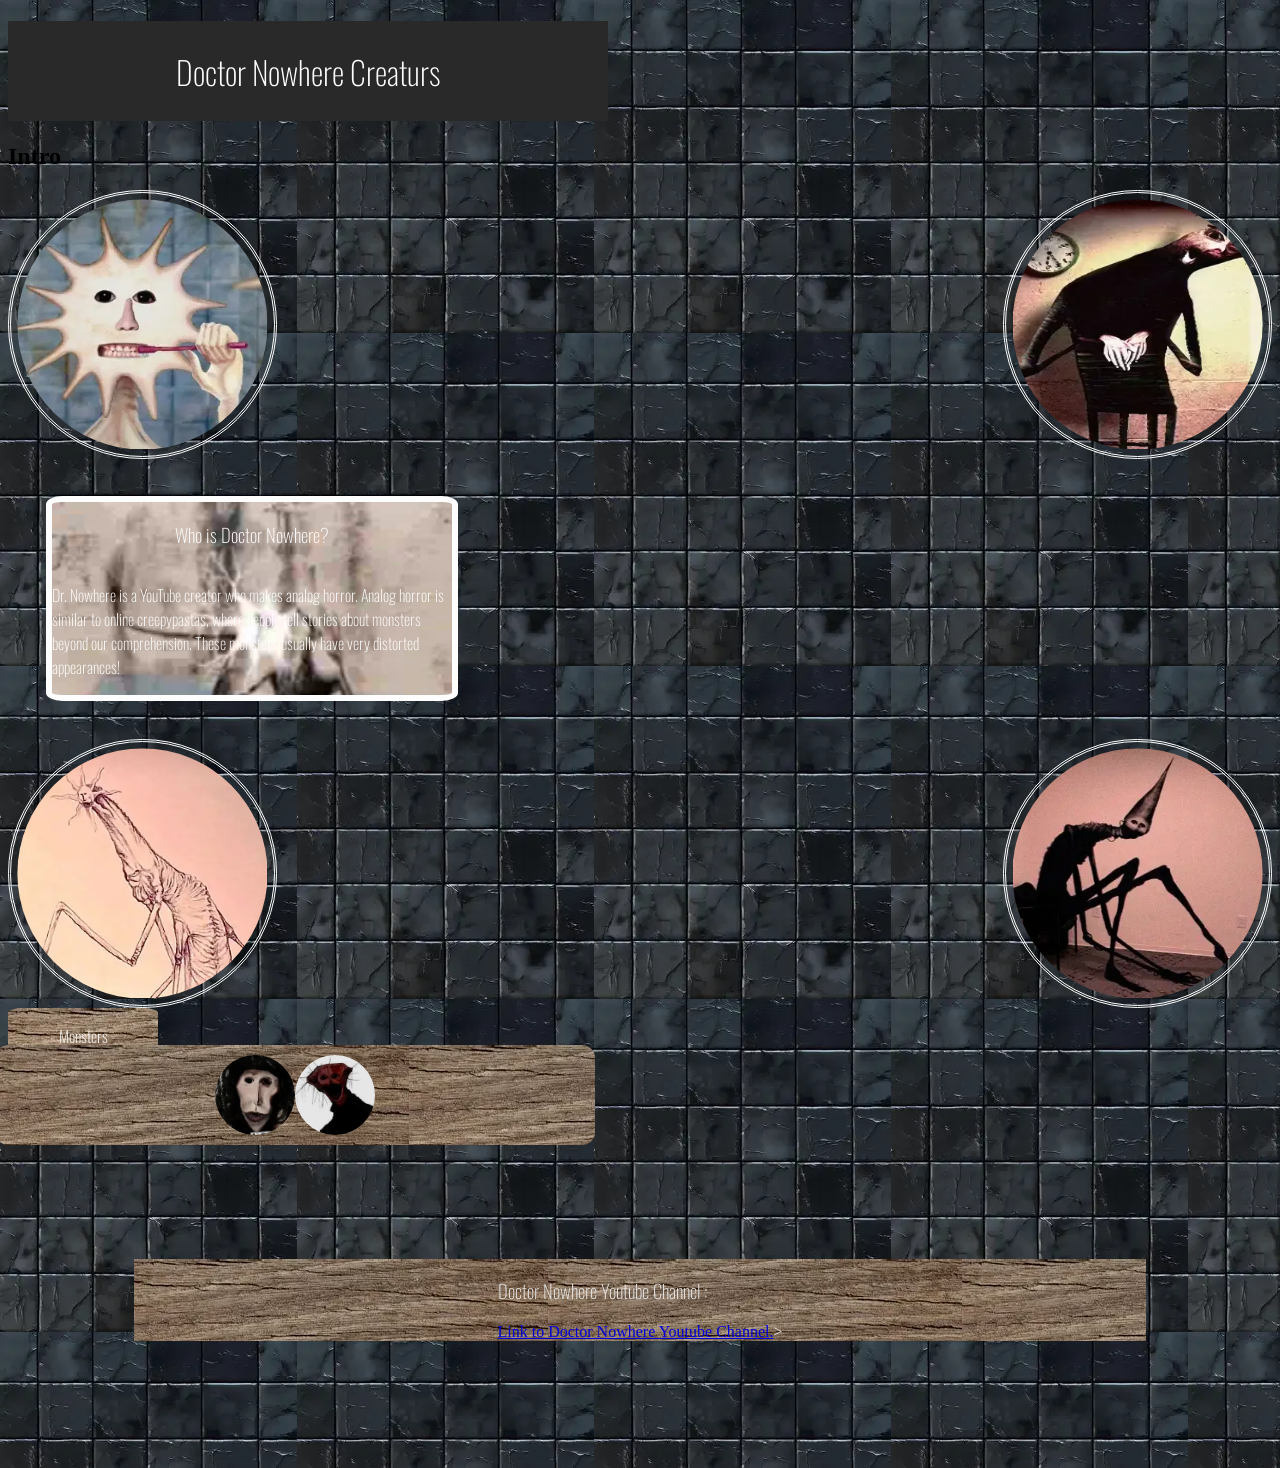
<file: index.html>
<!DOCTYPE html>
<html lang="en">
<head>
    <link rel="stylesheet" href="Style1.css">
    <meta charset="UTF-8">
    <meta name="viewport" content="width=device-width, initial-scale=1.0">
    <title>Document</title>
    <link rel="preconnect" href="https://fonts.googleapis.com">
<link rel="preconnect" href="https://fonts.gstatic.com" crossorigin>
<link href="https://fonts.googleapis.com/css2?family=Oswald:wght@200..700&display=swap" rel="stylesheet">
</head>
<body>
    <header>
        <h1 class="oswald_uniquifier"> Doctor Nowhere Creaturs </h1>
        <h2> Intro </h2>
    </header>
    <main>
        <div >
            <div class="Div_01">
                <img class="img-style" src= "Images/Intro_Image_1.webp" alt="Sun Man">
                <img class="img-style" src= "Images/Image_Intro_2.webp" alt="Chair">
            </div>
                    <div class="texts">
            <h3 class="oswald_uniquifier"> Who is Doctor Nowhere? </h3>
            <p class="oswald_uniquifier">Dr. Nowhere is a YouTube creator who makes analog horror. Analog horror is similar to online creepypastas, where people tell stories about monsters beyond our comprehension. These monsters usually have very distorted appearances!</p>
            </div>
            <div class="Div_02">
                <img class="img-style" src= "Images/Image_Intro_3.webp" alt="Sun Man but giant">
                <img class="img-style" src= "Images/Image_Intro_4.webp" alt="Creepy monster staring at the cameras and more">
            </div>
        </div>
        <div class="MonstersList_Title">
            <p class="oswald_uniquifier">Monsters</p>
        </div>
        <div class="list_monster">
            <a href="TheLocust.html"><img class="locust_image" src= "Images/The_Locust.webp" alt="The Locust"></a>
            <a href="BoiledOne.html"><img class="locust_image" src= "Images/Boiledonebutton.webp" alt="The Locust"></a>
        </div>
    </main>
    <footer>
        <div>
            <h3 class="oswald_uniquifier"> Doctor Nowhere Youtube Channel :</h3>
            <a href="https://www.youtube.com/@doctornowhere" target="_blank"> Link to Doctor Nowhere Youtube Channel.</a>>
        </div>
    </footer>
</body>
</html>
</file>
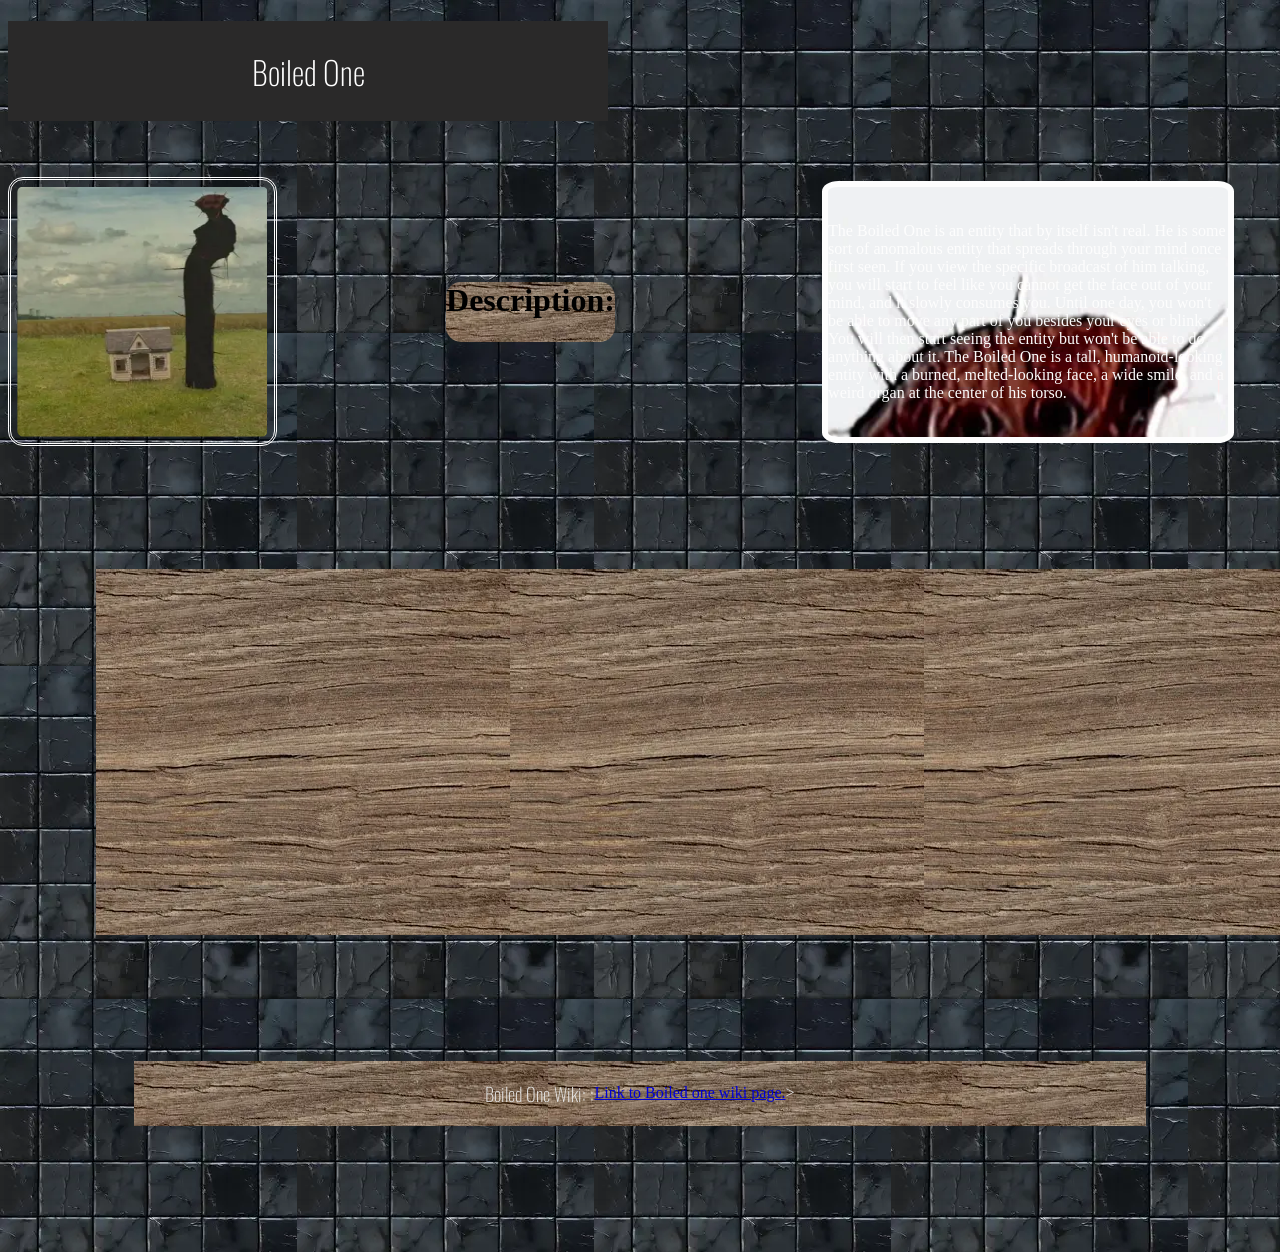
<file: BoiledOne.html>
<!DOCTYPE html>
<html lang="en">
<head>
    <link rel="stylesheet" href="BoiledOneStyle.css">
    <meta charset="UTF-8">
    <meta name="viewport" content="width=device-width, initial-scale=1.0">
    <title>Document</title>
    <link rel="preconnect" href="https://fonts.googleapis.com">
<link rel="preconnect" href="https://fonts.gstatic.com" crossorigin>
<link href="https://fonts.googleapis.com/css2?family=Oswald:wght@200..700&display=swap" rel="stylesheet">
</head>
<body>
    <header>
        <h1 class="oswald_uniquifier"> Boiled One </h1>
    </header>
    <main>
    </main>
    <footer>
        <div >
            <div class="Div_01">
                <img class="img-style" src= "Images/BoiledOneImage_01.webp" alt="Sun Man">
                <h3 class="MonsterLore"> Description: </h3>
                <p class="textexplanaing">The Boiled One is an entity that by itself isn't real. He is some sort of anomalous entity that spreads through your mind once first seen. If you view the specific broadcast of him talking, you will start to feel like you cannot get the face out of your mind, and it slowly consumes you. Until one day, you won't be able to move any part of you besides your eyes or blink. You will then start seeing the entity but won't be able to do anything about it. The Boiled One is a tall, humanoid-looking entity with a burned, melted-looking face, a wide smile, and a weird organ at the center of his torso.</p>
            </div>
        </div>
        <div class="videos_yt">
            <iframe width="560" height="315" src="https://www.youtube.com/embed/rkbIjuVZ_54?si=t-anMKxlqxb9HJTC" title="YouTube video player" frameborder="0" allow="accelerometer; autoplay; clipboard-write; encrypted-media; gyroscope; picture-in-picture; web-share" referrerpolicy="strict-origin-when-cross-origin" allowfullscreen></iframe>
        </div>
        <div class="InfosBonus">
            <h3 class="oswald_uniquifier"> Boiled One Wiki: :</h3>
            <a href="https://doctor-nowhere-creatures.fandom.com/wiki/The_Boiled_One" target="_blank"> Link to Boiled one wiki page.</a>>
        </div>
    </footer>
</body>
</html>
</file>
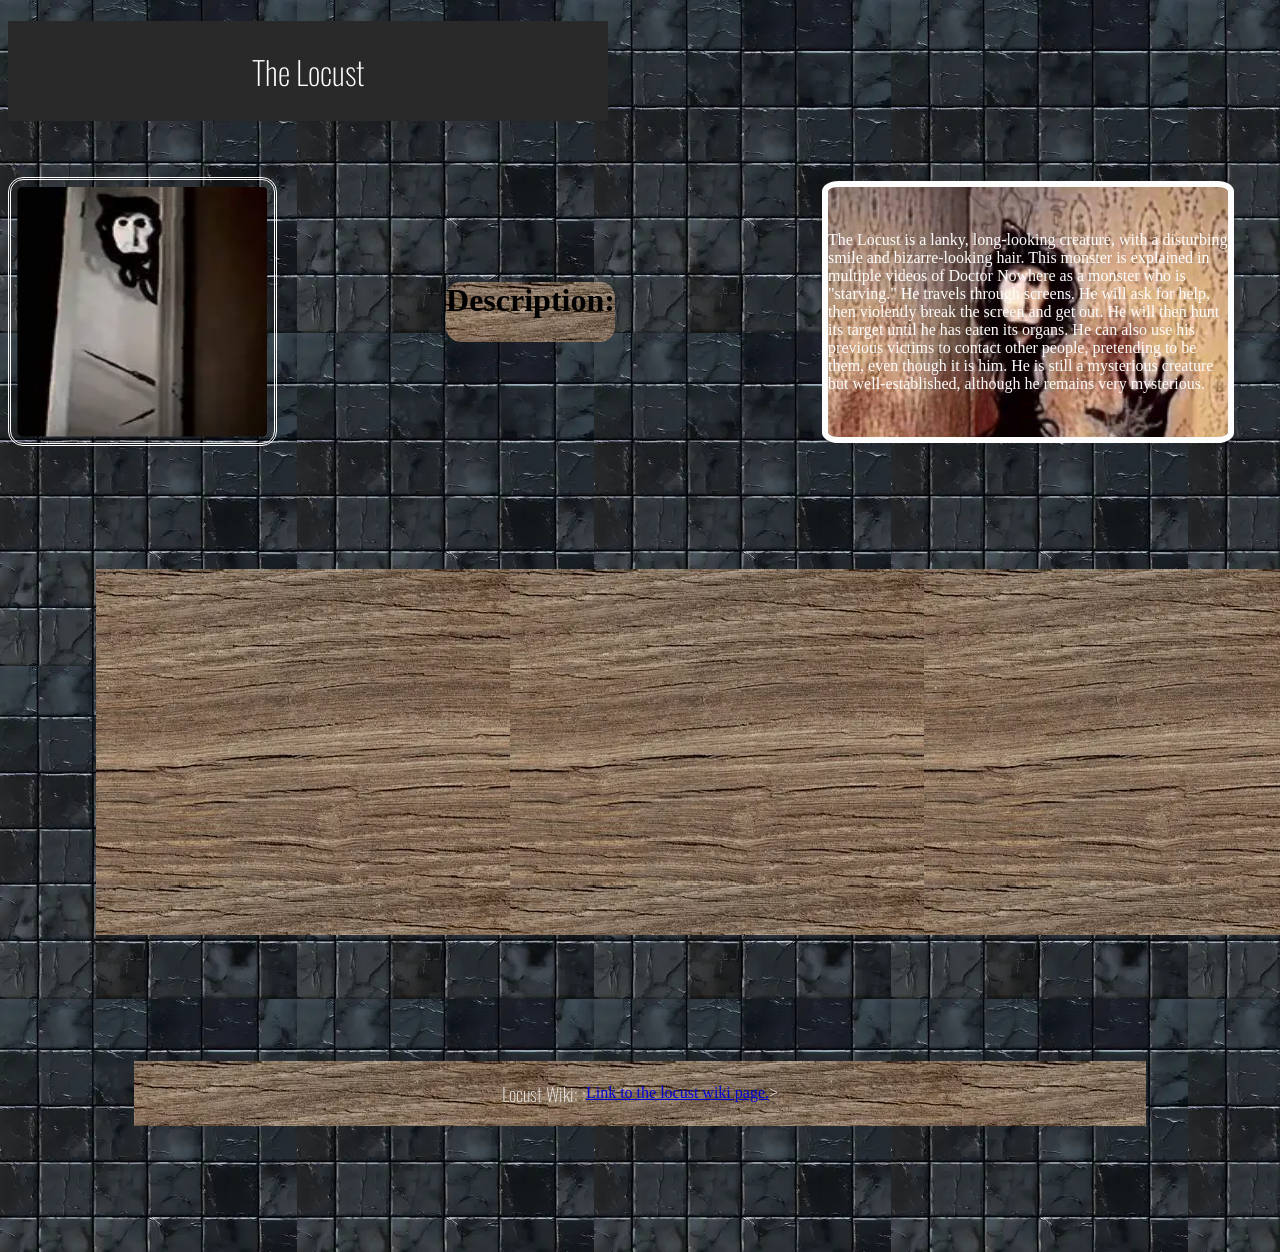
<file: TheLocust.html>
<!DOCTYPE html>
<html lang="en">
<head>
    <link rel="stylesheet" href="TheLocust.css">
    <meta charset="UTF-8">
    <meta name="viewport" content="width=device-width, initial-scale=1.0">
    <title>Document</title>
    <link rel="preconnect" href="https://fonts.googleapis.com">
<link rel="preconnect" href="https://fonts.gstatic.com" crossorigin>
<link href="https://fonts.googleapis.com/css2?family=Oswald:wght@200..700&display=swap" rel="stylesheet">
</head>
<body>
    <header>
        <h1 class="oswald_uniquifier"> The Locust </h1>
    </header>
    <main>
    </main>
    <footer>
        <div >
            <div class="Div_01">
                <img class="img-style" src= "Images/TheLocustImage.webp" alt="Sun Man">
                <h3 class="MonsterLore"> Description: </h3>
                <p class="textexplanaing">The Locust is a lanky, long-looking creature, with a disturbing smile and bizarre-looking hair. This monster is explained in multiple videos of Doctor Nowhere as a monster who is "starving." He travels through screens. He will ask for help, then violently break the screen and get out. He will then hunt its target until he has eaten its organs. He can also use his previous victims to contact other people, pretending to be them, even though it is him. He is still a mysterious creature but well-established, although he remains very mysterious.</p>
            </div>
        </div>
        <div class="videos_yt">
            <iframe width="560" height="315" src="https://www.youtube.com/embed/mXTYvRf3qew?si=ZmW2Xw19NB6uqne7" title="YouTube video player" frameborder="0" allow="accelerometer; autoplay; clipboard-write; encrypted-media; gyroscope; picture-in-picture; web-share" referrerpolicy="strict-origin-when-cross-origin" allowfullscreen></iframe>
            <iframe width="560" height="315" src="https://www.youtube.com/embed/ZSdkTrcPTh8?si=JvbC7cVBBdIMSYEj" title="YouTube video player" frameborder="0" allow="accelerometer; autoplay; clipboard-write; encrypted-media; gyroscope; picture-in-picture; web-share" referrerpolicy="strict-origin-when-cross-origin" allowfullscreen></iframe>
            <iframe width="560" height="315" src="https://www.youtube.com/embed/9bLBqGUOBkg?si=9BCFsquWKEH0DY02" title="YouTube video player" frameborder="0" allow="accelerometer; autoplay; clipboard-write; encrypted-media; gyroscope; picture-in-picture; web-share" referrerpolicy="strict-origin-when-cross-origin" allowfullscreen></iframe>
            <iframe width="560" height="315" src="https://www.youtube.com/embed/rlNf8GhAaFo?si=i0nw4-veY8EHFkz9" title="YouTube video player" frameborder="0" allow="accelerometer; autoplay; clipboard-write; encrypted-media; gyroscope; picture-in-picture; web-share" referrerpolicy="strict-origin-when-cross-origin" allowfullscreen></iframe>
        </div>
        <div class="InfosBonus">
            <h3 class="oswald_uniquifier"> Locust Wiki: :</h3>
            <a href="https://docm/tor-nowhere-creatures.fandom.cowiki/The_Locust" target="_blank"> Link to the locust wiki page.</a>>
        </div>
    </footer>
</body>
</html>
</file>
<file: Style1.css>
body {
    background-image: url(Images/Backgroundtextur.webp);
    background-repeat: repeat;
    width: 100vws;
}

h1 {
    display: flex;
    justify-self: center;
    color: white;
    background-color: rgb(42, 41, 41);
    border-color: white;
    height: 100px;
    width: 600px;
    font-size: xx-large;
    display: flex;
        justify-content: center;
        align-items: center;
}

.img-style {
    height: 250px;
    width: 250px;
    border-radius: 9999px;
    border-style: double;
    padding: 0.5vw;
    border-color: white;
}
.img-style:hover {
    height: 300px;
    width: 300px;
}
.Div_01 {
    display:flex;
        flex-direction: row;
        justify-content: space-between;
}
.Div_02 {
    display:flex;
        flex-direction: row;
        justify-content: space-between;
}
.texts {
    margin: 3%;
    width: 400px;
    background-color: rgb(42, 41, 41);
    border-radius: 4%;
    border-width: 5px;
    color: rgb(253, 253, 253);
    border: 0.5vw;
    border-style: solid;
    background-image: url(Images/Intro.webp);
    background-size: cover;
    display: flex;
        flex-direction: column;
        align-items: center;
        justify-self: center;
}

.locust_image {
    display: flex;
    justify-self: center;
    align-items: center;
    height: 80px;
    width: 80px;
    border-radius: 9999999999999px;
    display: flex;
        justify-self: center;
        align-items: center;
}
.locust_image:hover {
    animation: spin 2s infinite linear;
}
.MonstersList_Title {
    height: 50px;
    width: 150px;
    color: white;
    border-radius: 10%;
    background-image: url(Images/WOOD.webp);
    background-repeat: repeat;
    display: flex;
        justify-content: center;
        justify-self: center;
}
.list_monster {
    margin: -1%;
    background-color: rgb(42, 41, 41);
    width: 600px;
    height: 100px;
    border-radius: 1vw;
    background-image: url(Images/WOOD.webp);
    background-repeat: repeat;
    filter: brightness(0.9);
    display: flex;
        justify-content: center;
        justify-self: center;
        flex-direction: row;
        align-items: center;
}
footer {
    margin: 10%;
    background-color: rgb(42, 41, 41);
    color: white;
    border-color: white;
    border: 1vw;
    background-image: url(Images/WOOD.webp);
    background-repeat: repeat;
    filter: brightness(0.9);
    display: flex;
        justify-self: center;
        justify-content: center;
        align-items: center;
}

.oswald_uniquifier {
  font-family: "Oswald", sans-serif;
  font-optical-sizing: auto;
  font-weight: 16;
  font-style: normal;
}
@keyframes spin {
    0%{
        transform: rotateY(0);
    }
    100%{
        transform: rotateY(360deg);
    }
}
</file>
<file: BoiledOneStyle.css>
body {
    background-image: url(Images/Backgroundtextur.webp);
    background-repeat: repeat;
    width: 100vws;
}

h1 {
    display: flex;
    justify-self: center;
    color: white;
    background-color: rgb(42, 41, 41);
    border-color: white;
    height: 100px;
    width: 600px;
    font-size: xx-large;
    display: flex;
        justify-content: center;
        align-items: center;
}

.img-style {
    height: 250px;
    width: 250px;
    border-radius: 15px;
    border-style: double;
    padding: 0.5vw;
    border-color: white;
}
.img-style:hover {
    height: 300px;
    width: 300px;
}
.Div_01 {
    display:flex;
        flex-direction: row;
        justify-content: space-between;
        align-items: center;
}
.textexplanaing {
    margin: 3%;
    width: 400px;
    height: 250px;
    background-color: rgb(42, 41, 41);
    border-radius: 4%;
    border-width: 5px;
    color: rgb(253, 253, 253);
    border: 0.5vw;
    border-style: solid;
    background-image: url(Images/BoiledoneBackground.webp);
    background-size: cover;
    display: flex;
        flex-direction: column;
        align-items: center;
        justify-self: center;
        justify-content: center;
}
.MonsterLore {
    background-image: url(Images/WOOD.webp);
    background-repeat: repeat;
    filter: brightness(0.9);
    height: 60px;
    font-size: xx-large;
    border-radius: 15px;
}
.InfosBonus {
    margin: 10%;
    background-color: rgb(42, 41, 41);
    color: white;
    border-color: white;
    border: 1vw;
    background-image: url(Images/WOOD.webp);
    background-repeat: repeat;
    filter: brightness(0.9);
    display: flex;
        justify-self: center;
        justify-content: center;
        align-items: center;
        flex-direction: row;
}

.videos_yt {
    width: 1200px;
    padding: 2%;
    background-image: url(Images/WOOD.webp);
    background-repeat: repeat;
    filter: brightness(0.9);
    margin: 7%;
    display: flex;
        justify-content: center;
        justify-self: center;
}

.oswald_uniquifier {
  font-family: "Oswald", sans-serif;
  font-optical-sizing: auto;
  font-weight: 16;
  font-style: normal;
}
@keyframes spin {
    0%{
        transform: rotateY(0);
    }
    100%{
        transform: rotateY(360deg);
    }
}
</file>
<file: TheLocust.css>
body {
    background-image: url(Images/Backgroundtextur.webp);
    background-repeat: repeat;
    width: 100vws;
}
h1 {
    display: flex;
    justify-self: center;
    color: white;
    background-color: rgb(42, 41, 41);
    border-color: white;
    height: 100px;
    width: 600px;
    font-size: xx-large;
    display: flex;
        justify-content: center;
        align-items: center;
}

.img-style {
    height: 250px;
    width: 250px;
    border-radius: 15px;
    border-style: double;
    padding: 0.5vw;
    border-color: white;
}
.img-style:hover {
    height: 300px;
    width: 300px;
}
.Div_01 {
    display:flex;
        flex-direction: row;
        justify-content: space-between;
        align-items: center;
}
.textexplanaing {
    margin: 3%;
    width: 400px;
    height: 250px;
    background-color: rgb(42, 41, 41);
    border-radius: 4%;
    border-width: 5px;
    color: rgb(253, 253, 253);
    border: 0.5vw;
    border-style: solid;
    background-image: url(Images/Backgrund_Image-1.webp);
    background-size: cover;
    display: flex;
        flex-direction: column;
        align-items: center;
        justify-self: center;
        justify-content: center;
}
.MonsterLore {
    background-image: url(Images/WOOD.webp);
    background-repeat: repeat;
    filter: brightness(0.9);
    height: 60px;
    font-size: xx-large;
    border-radius: 15px;
}
.videos_yt {
    width: 1200px;
    padding: 2%;
    background-image: url(Images/WOOD.webp);
    background-repeat: repeat;
    filter: brightness(0.9);
    margin: 7%;
    display: flex;
        justify-content: center;
        justify-self: center;
}
.InfosBonus {
    margin: 10%;
    background-color: rgb(42, 41, 41);
    color: white;
    border-color: white;
    border: 1vw;
    background-image: url(Images/WOOD.webp);
    background-repeat: repeat;
    filter: brightness(0.9);
    display: flex;
        justify-self: center;
        justify-content: center;
        align-items: center;
        flex-direction: row;
}

.oswald_uniquifier {
  font-family: "Oswald", sans-serif;
  font-optical-sizing: auto;
  font-weight: 16;
  font-style: normal;
}
@keyframes spin {
    0%{
        transform: rotateY(0);
    }
    100%{
        transform: rotateY(360deg);
    }
}
</file>
